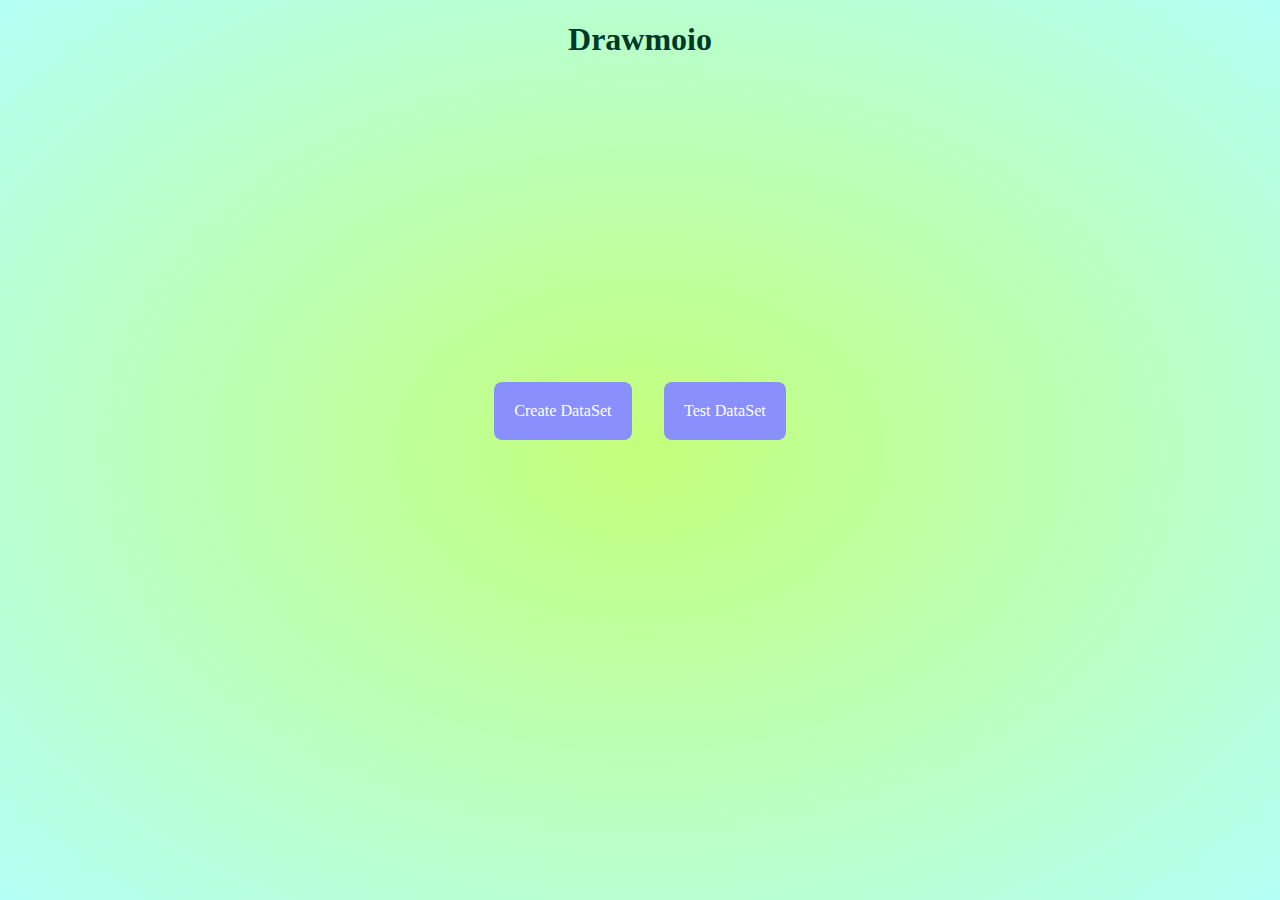
<file: index.html>
<!DOCTYPE html>
<html lang="en">
<head>
    <meta charset="UTF-8">
    <meta name="viewport" content="width=device-width, initial-scale=1.0">
    <title>Drawmoio</title>
    <style>
        :root {
            padding: 0;
            margin: 0;
            box-sizing: border-box;
        }
        
        body {
            background-image: radial-gradient(#c3ff7a, #b4fff5);
        }

        #container {
            height: 100vh;
            width: 100vw;
            overflow: hidden;
            display: flex;
            flex-direction: column;
            align-items: center;
            gap: 2em;
        }

        #content {
            margin-top: 30vh;
            display: flex;
            flex-direction: row;
            justify-content: center;
            align-items: center;
            gap: 2em;
        }
        
        #content a button {
            border: none;
            border-radius: 0.5em;
            padding: 1.25em;
            background-color: #898ffd;
            color: #fff;
            font-size: 1.01em;
            font-family: Georgia;
            font-weight: 500;
            cursor: pointer;
        }
        
        #content a {
            text-decoration: none;
        }
    </style>
</head>
<body style="padding: 0; margin: 0;">
    <div id="container">
        <div style="color: rgb(0, 58, 39);">
            <h1>Drawmoio</h1>
        </div>
        <div id="content">
        <a href="/web/draw.html">
            <button>
                Create DataSet
            </button>
        </a>
        <a href="#">
            <button>
                Test DataSet
            </button>
        </a>
        </div>
    </div>
</body>
</html>
</file>
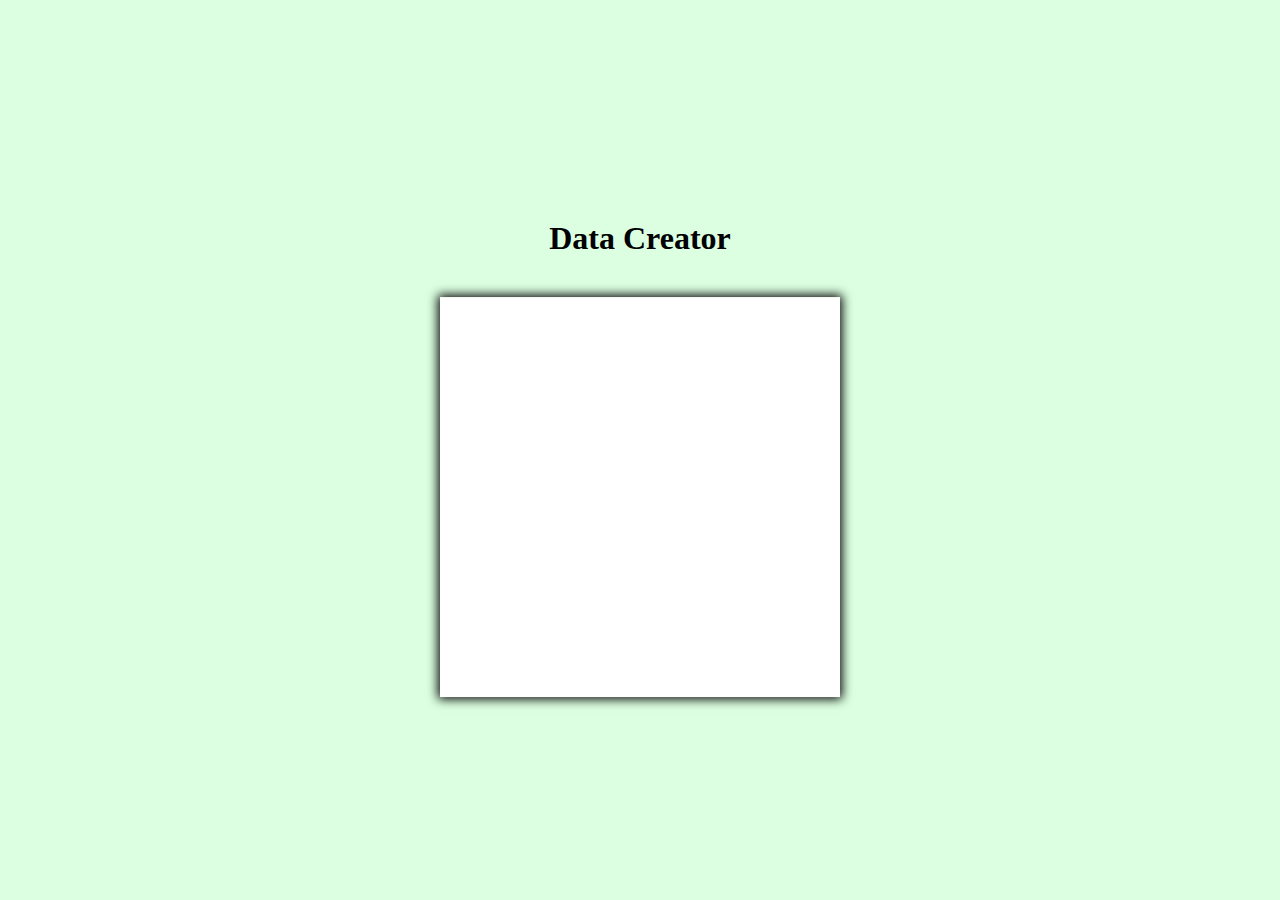
<file: web/draw.html>
<!DOCTYPE html>
<html lang="en">
<head>
    <meta charset="UTF-8">
    <meta name="viewport" content="width=device-width, initial-scale=1.0">
    <link rel="stylesheet" href="drawStyles.css">
    <title>Drawmoio</title>
</head>
<body>
    <div id="contentCreate">
        <h1>Data Creator</h1>
        <br>
        <div id="sketchPadContainer"></div>
    </div>
    <script src="javascript/sketchPad.js"></script>
    <script src="javascript/Draw.js"></script>
    <script>
        const sketchPad = new sketchPadContain(sketchPadContainer);
    </script>
</body>
</html>
</file>
<file: web/drawStyles.css>
:root {
    padding: 0;
    margin: 0;
    box-sizing: border-box;
}

body {
    background-color: rgb(219, 255, 224);
    font-family: 'Segoe UI';
}

#contentCreate {
    position: absolute;
    top: 50%;
    left: 50%;
    transform: translate(-50%, -50%);
    text-align: center;
}
</file>
